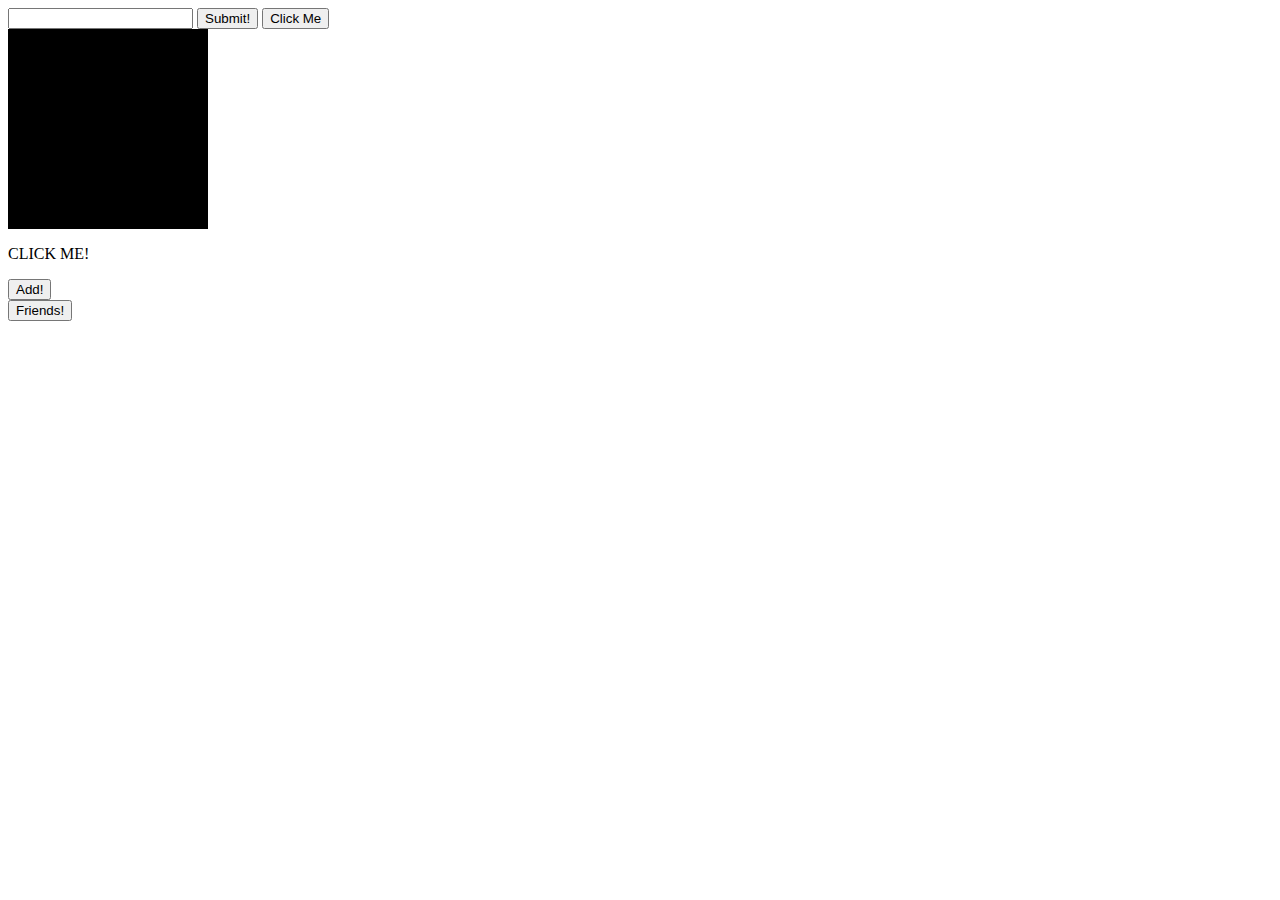
<file: Dom/index.html>
<!DOCTYPE html>
<html lang="en">

<head>
    <meta charset="UTF-8">
    <meta name="viewport" content="width=device-width, initial-scale=1.0">
    <meta http-equiv="X-UA-Compatible" content="ie=edge">
    <link rel="stylesheet" href="style.css">
    <title>Dom</title>
</head>

<body>
<!--#2-->
    <form id="form">
        <input type="text" id="txtbox">
        <button id="txtbtn">Submit!</button>
    </form>
<!--#3-->
    <div id="div">
    </div>
<!--#4-->
    <p id="par">CLICK ME!
    </p>
<!--#5-->
    <div id="div2">
        <button id="button2">Add!</button>
    </div>
<!--#6-->
<button id="button3">Friends!</button>
<ul id="ul"></ul>




    <script src="app.js"></script>
</body>

</html>
</file>
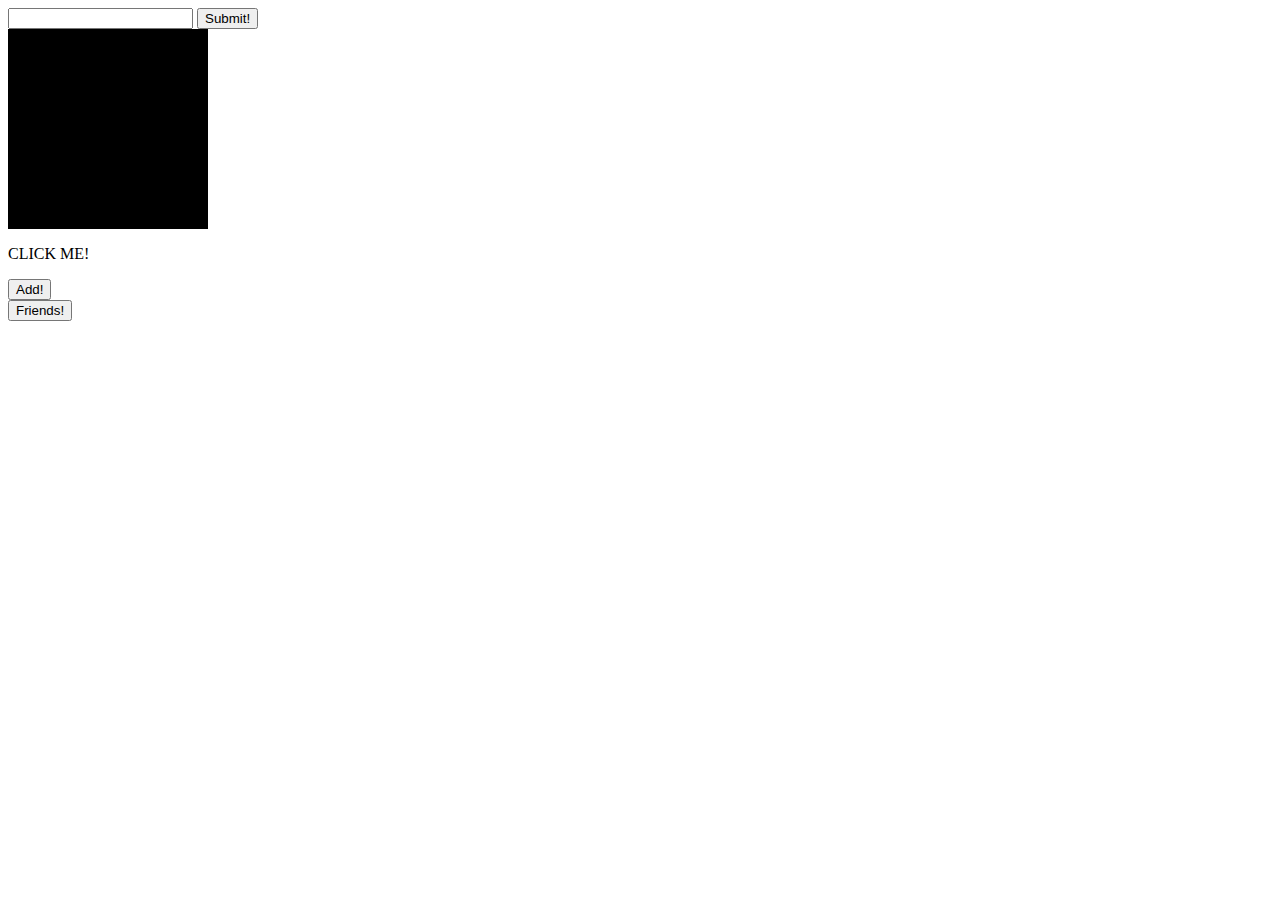
<file: jQuery/index.html>
<!DOCTYPE html>
<html lang="en">
<head>
    <meta charset="UTF-8">
    <meta name="viewport" content="width=device-width, initial-scale=1.0">
    <meta http-equiv="X-UA-Compatible" content="ie=edge">
    <link rel="stylesheet" href="style.css">
    <title>JQuery</title>
</head>
<body>
    <!--#2-->
    <form id="form">
            <input type="text" id="txtbox">
            <button id="txtbtn">Submit!</button>
        </form>
    <!--#3-->
        <div id="div">
        </div>
    <!--#4-->
        <p id="par">CLICK ME!
        </p>
    <!--#5-->
        <div id="div2">
            <button id="button2">Add!</button>
        </div>
    <!--#6-->
    <button id="button3">Friends!</button>
    <ul id="ul"></ul>
    
    <script src="https://code.jquery.com/jquery-3.2.1.min.js" integrity="sha256-hwg4gsxgFZhOsEEamdOYGBf13FyQuiTwlAQgxVSNgt4="
        crossorigin="anonymous"></script>
       <script src="app.js"></script>
</body>
</html>
</file>
<file: Dom/style.css>
#div{
    background-color: black;
    height: 200px;
    width: 200px;
}
</file>
<file: jQuery/style.css>
/* #3 */
#div {
    width: 200px;
    height: 200px;
    background-color: black;
}
</file>
